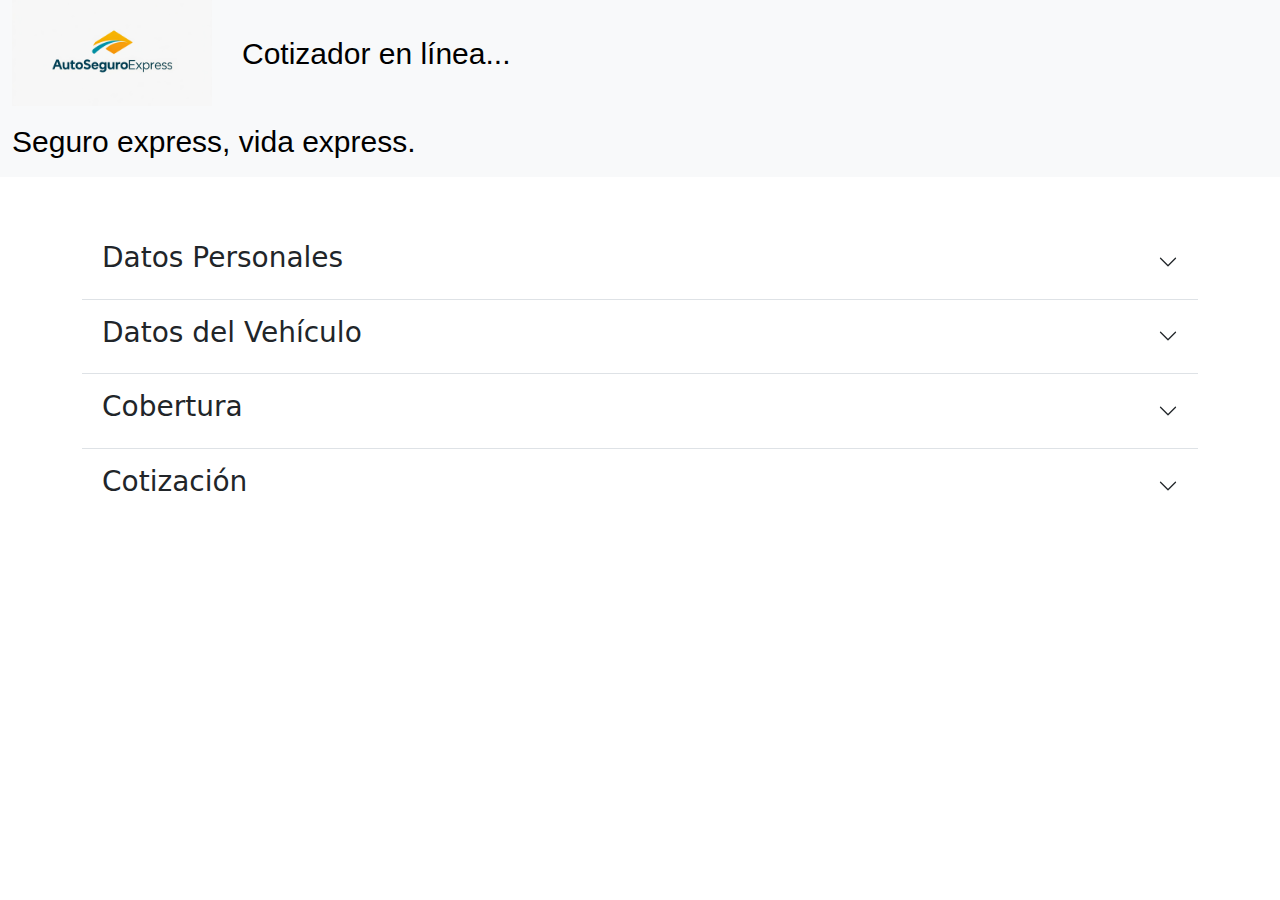
<file: view/pages/home.html>
<!DOCTYPE html>
<html lang="es">
<head>
    <meta charset="UTF-8">
    <meta name="viewport" content="width=device-width, initial-scale=1.0">
    <title>AutoSeguroExpress</title>
    <link href="https://cdn.jsdelivr.net/npm/bootstrap@5.3.3/dist/css/bootstrap.min.css" rel="stylesheet" integrity="sha384-QWTKZyjpPEjISv5WaRU9OFeRpok6YctnYmDr5pNlyT2bRjXh0JMhjY6hW+ALEwIH" crossorigin="anonymous">
    <link rel="stylesheet" href="/view/public/css/home.css">
    <link rel="icon" href="/view/public/img/favicon.ico">
</head>

<body>
    <nav class="navbar bg-body-tertiary">
        <div class="container-fluid">
            <a class="navbar-brand" href="#">
                <img src="/view/public/img/Gemini_Generated_Image_1k4u7x1k4u7x1k4u.jpeg" alt="Logo" width="200" height="200" class="d-inline-block align-text-top">
                Cotizador en línea...
            </a>
        </div>
    </nav>

    <nav class="navbar bg-body-tertiary">
        <div class="container-fluid">
            <a class="navbar-brand" href="#">Seguro express, vida express.</a>
        </div>
    </nav> <br><br>

    <div class="container">
        <div class="accordion accordion-flush" id="accordionFlushExample">
            <div class="accordion-item">
                <h2 class="accordion-header">
                    <button class="accordion-button collapsed" type="button" data-bs-toggle="collapse" data-bs-target="#flush-collapseOne" aria-expanded="false" aria-controls="flush-collapseOne">
                        <h3>Datos Personales</h3>
                    </button>
                </h2>
                <div id="flush-collapseOne" class="accordion-collapse collapse" data-bs-parent="#accordionFlushExample">
                    <div class="accordion-body">
                        <div class="mb-3">
                            <label for="nombres" class="form-label">Nombres</label>
                            <input type="text" class="form-control" id="nombres" placeholder="Nombres">
                        </div>

                        <div class="mb-3">
                            <label for="telefono" class="form-label">Teléfono</label>
                            <input type="number" class="form-control" id="telefono" placeholder="Teléfono">
                        </div>

                        <div class="mb-3">
                            <label for="correo" class="form-label">Correo</label>
                            <input type="email" class="form-control" id="correo" placeholder="Correo">
                        </div>

                        <div class="mb-3">
                            <label for="edad" class="form-label">Edad</label>
                            <input type="text" class="form-control" id="edad" placeholder="Edad">
                        </div>

                        <div class="mb-3">
                            <label for="ciudades" class="form-label">Ciudad de residencia</label>
                            <select class="form-select" aria-label="Default select example" id="ciudades">
                                <option selected></option>
                                <option value="barranquilla">Barranquilla</option>
                                <option value="bogota">Bogotá</option>
                                <option value="bucaramanga">Bucaramanga</option>
                                <option value="cali">Cali</option>
                                <option value="cartagena">Cartagena</option>
                                <option value="cucuta">Cúcuta</option>
                                <option value="medellin">Medellín</option>
                                <option value="neiva">Neiva</option>
                                <option value="pereira">Pereira</option>
                                <option value="pasto">Pasto</option>
                                <option value="soacha">Soacha</option>
                                <option value="santa_marta">Santa Marta</option>
                                <option value="chiquinquira">Chiquinquirá</option>
                                <option value="villavicencio">Villavicencio</option>
                            </select>
                        </div>

                        <button id="btn-datos-usuario" type="button" class="btn btn-primary">Guardar Datos Usuario</button>
                    </div>
                </div>
            </div>

            <div class="accordion-item">
                <h2 class="accordion-header">
                    <button class="accordion-button collapsed" type="button" data-bs-toggle="collapse" data-bs-target="#flush-collapseTwo" aria-expanded="false" aria-controls="flush-collapseTwo">
                        <h3>Datos del Vehículo</h3>
                    </button>
                </h2>
                <div id="flush-collapseTwo" class="accordion-collapse collapse" data-bs-parent="#accordionFlushExample">
                    <div class="accordion-body">
                        <div class="mb-3">
                            <label for="placa" class="form-label">Placa</label>
                            <input type="text" class="form-control" id="placa" placeholder="Placa">
                        </div>

                        <div class="mb-3">
                            <label for="marca" class="form-label">Marca</label>
                            <select class="form-select" aria-label="Default select example" id="marca">
                                <option selected>Selecciona una marca</option>
                                <option value="renault">Renault</option>
                                <option value="chevrolet">Chevrolet</option>
                                <option value="nissan">Nissan</option>
                            </select>
                        </div>

                        <div class="mb-3">
                            <label for="modelo" class="form-label">Modelo</label>
                            <select class="form-select" aria-label="Default select example" id="modelo">
                                <option selected>Selecciona un modelo</option>

                            </select>
                        </div>

                        <div class="mb-3">
                            <label for="año" class="form-label">Año</label>
                            <select class="form-select" aria-label="Default select example" id="año">
                                <option selected>Selecciona un año</option>
                                <option value="2020">2020</option>
                                <option value="2021">2021</option>
                                <option value="2022">2022</option>
                            </select>
                        </div>

                        <button type="button" class="btn btn-primary" id="btn-datos-vehiculo">Guardar Datos del Vehículo</button>
                    </div>
                </div>
            </div>

            <div class="accordion-item">
                <h2 class="accordion-header">
                    <button class="accordion-button collapsed" type="button" data-bs-toggle="collapse" data-bs-target="#flush-collapseThree" aria-expanded="false" aria-controls="flush-collapseThree">
                        <h3>Cobertura</h3>
                    </button>
                </h2>
                <div id="flush-collapseThree" class="accordion-collapse collapse" data-bs-parent="#accordionFlushExample">
                    <div class="accordion-body">
                        <div class="form-check">
                            <p>Seleccione el tipo de cobertura que desea:</p>
                            <input class="form-check-input" type="checkbox" value="" id="flexCheckCivil">
                            <label class="form-check-label" for="flexCheckCivil">
                                Responsabilidad civil
                            </label>
                        </div>
                        <div class="form-check">
                            <input class="form-check-input" type="checkbox" value="" id="flexCheckRiesgo" checked>
                            <label class="form-check-label" for="flexCheckRiesgo">
                                Todo riesgo
                            </label>
                        </div>
                        <div class="form-check">
                            <input class="form-check-input" type="checkbox" value="" id="flexCheckTercero" checked>
                            <label class="form-check-label" for="flexCheckTercero">
                                Tercero completo
                            </label>
                        </div>
                       
                    </div>
                </div>
            </div>

            <div class="accordion-item">
                <h2 class="accordion-header">
                    <button class="accordion-button collapsed" type="button" data-bs-toggle="collapse" data-bs-target="#flush-collapseFour" aria-expanded="false" aria-controls="flush-collapseFour">
                        <h3>Cotización</h3>
                    </button>
                </h2>
                <div id="flush-collapseFour" class="accordion-collapse collapse" data-bs-parent="#accordionFlushExample">
                    <div class="accordion-body">
                        <div id="cotizacion"></div>
                    </div>
                </div>
            </div>
        </div>
    </div>

    <script src="../../controller/ControllerDatosVehiculos.js"></script>
    <script src="../../controller/ControllerDatosPersonales.js"></script>
    <script src="../../controller/ControllerCotizacion.js"></script>
    <script type="module" src="../../controller/ControllerVehiculos.js"></script>
    <script src="https://cdn.jsdelivr.net/npm/bootstrap@5.3.3/dist/js/bootstrap.bundle.min.js" integrity="sha384-YvpcrYf0tY3lHB60NNkmXc5s9fDVZLESaAA55NDzOxhy9GkcIdslK1eN7N6jIeHz" crossorigin="anonymous"></script>
</body>
</html>
</file>
<file: view/public/css/home.css>
.navbar{
    margin-top: -60px;
}
  
  .navbar-brand {
    display: flex;
    align-items: center;
    font-family:'Gill Sans', 'Gill Sans MT', Calibri, 'Trebuchet MS', sans-serif;
    font-size: 30px;  
  }
  
  .navbar-brand img {
    margin-right: 30px; 
}
</file>
